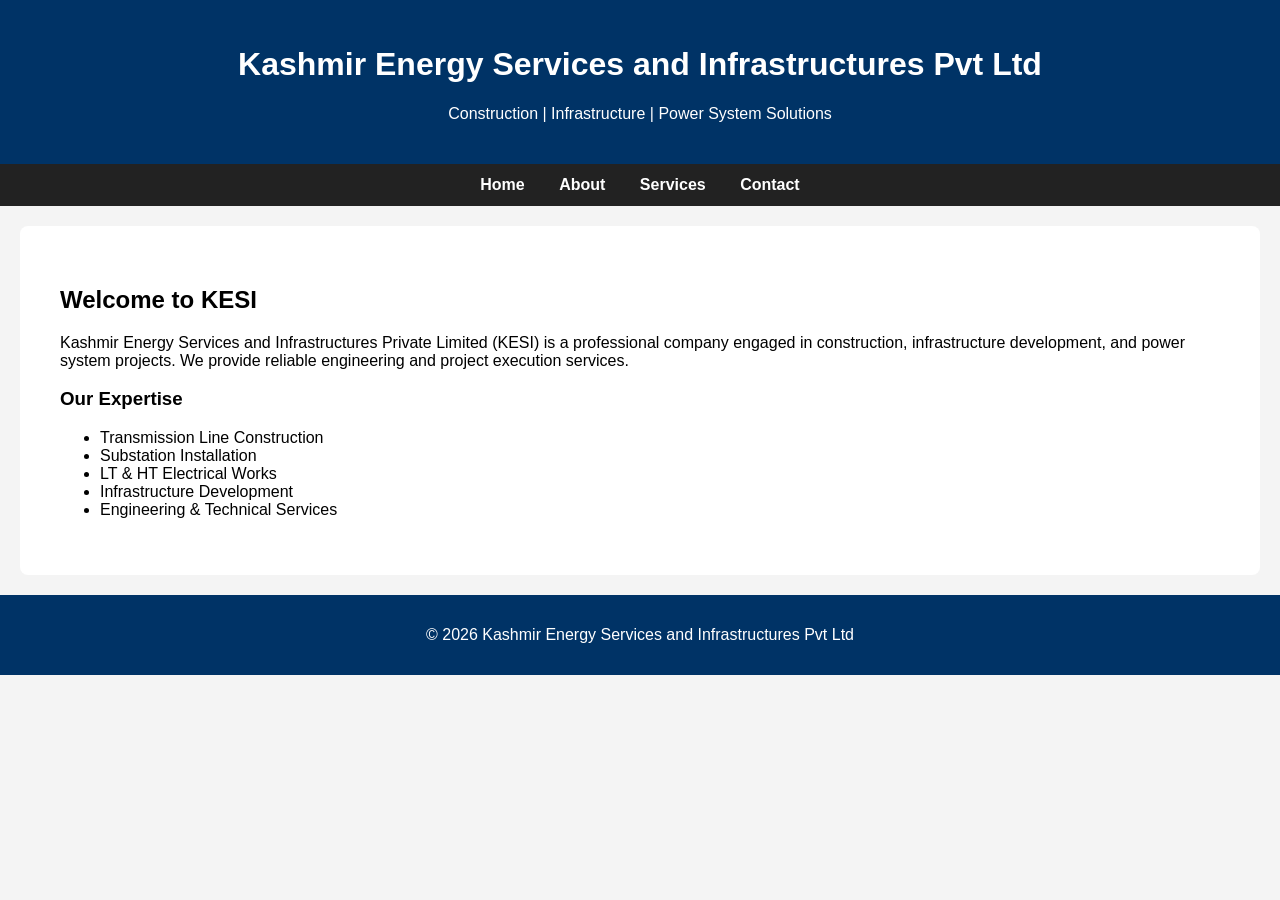
<file: index.html>
<!DOCTYPE html>
<html>
<head>
<meta charset="UTF-8">
<title>Kashmir Energy Services and Infrastructures Pvt Ltd</title>
<link rel="stylesheet" href="styles.css">
</head>
<body>

<header>
<h1>Kashmir Energy Services and Infrastructures Pvt Ltd</h1>
<p>Construction | Infrastructure | Power System Solutions</p>
</header>

<nav>
<a href="index.html">Home</a>
<a href="about.html">About</a>
<a href="services.html">Services</a>
<a href="contact.html">Contact</a>
</nav>

<section>
<h2>Welcome to KESI</h2>
<p>Kashmir Energy Services and Infrastructures Private Limited (KESI) is a professional company engaged in construction, infrastructure development, and power system projects. We provide reliable engineering and project execution services.</p>

<h3>Our Expertise</h3>
<ul>
<li>Transmission Line Construction</li>
<li>Substation Installation</li>
<li>LT & HT Electrical Works</li>
<li>Infrastructure Development</li>
<li>Engineering & Technical Services</li>
</ul>
</section>

<footer>
<p>© 2026 Kashmir Energy Services and Infrastructures Pvt Ltd</p>
</footer>

</body>
</html>
</file>
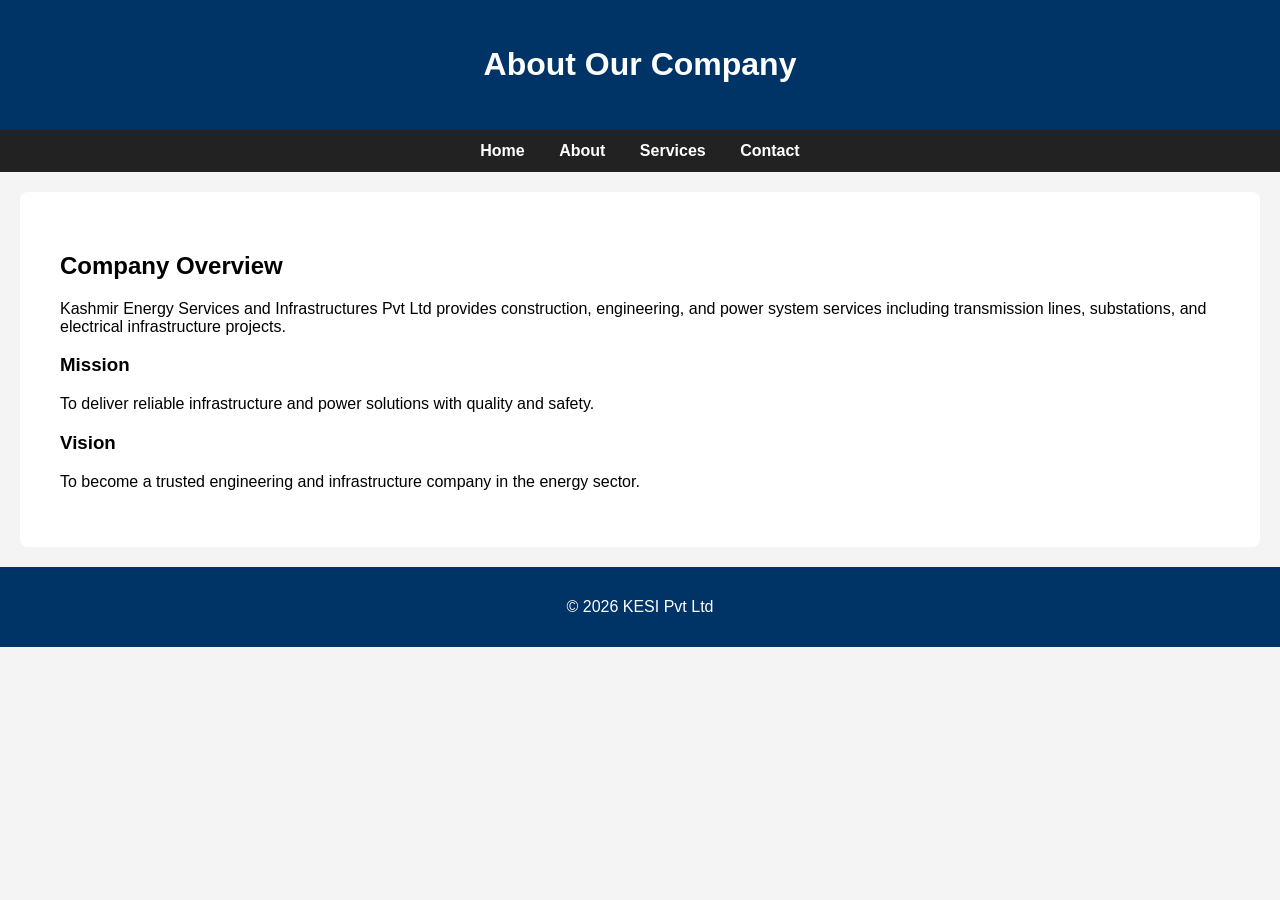
<file: about.html>
<!DOCTYPE html>
<html>
<head>
<meta charset="UTF-8">
<title>About - KESI</title>
<link rel="stylesheet" href="styles.css">
</head>
<body>

<header>
<h1>About Our Company</h1>
</header>

<nav>
<a href="index.html">Home</a>
<a href="about.html">About</a>
<a href="services.html">Services</a>
<a href="contact.html">Contact</a>
</nav>

<section>
<h2>Company Overview</h2>
<p>Kashmir Energy Services and Infrastructures Pvt Ltd provides construction, engineering, and power system services including transmission lines, substations, and electrical infrastructure projects.</p>

<h3>Mission</h3>
<p>To deliver reliable infrastructure and power solutions with quality and safety.</p>

<h3>Vision</h3>
<p>To become a trusted engineering and infrastructure company in the energy sector.</p>
</section>

<footer>
<p>© 2026 KESI Pvt Ltd</p>
</footer>

</body>
</html>
</file>
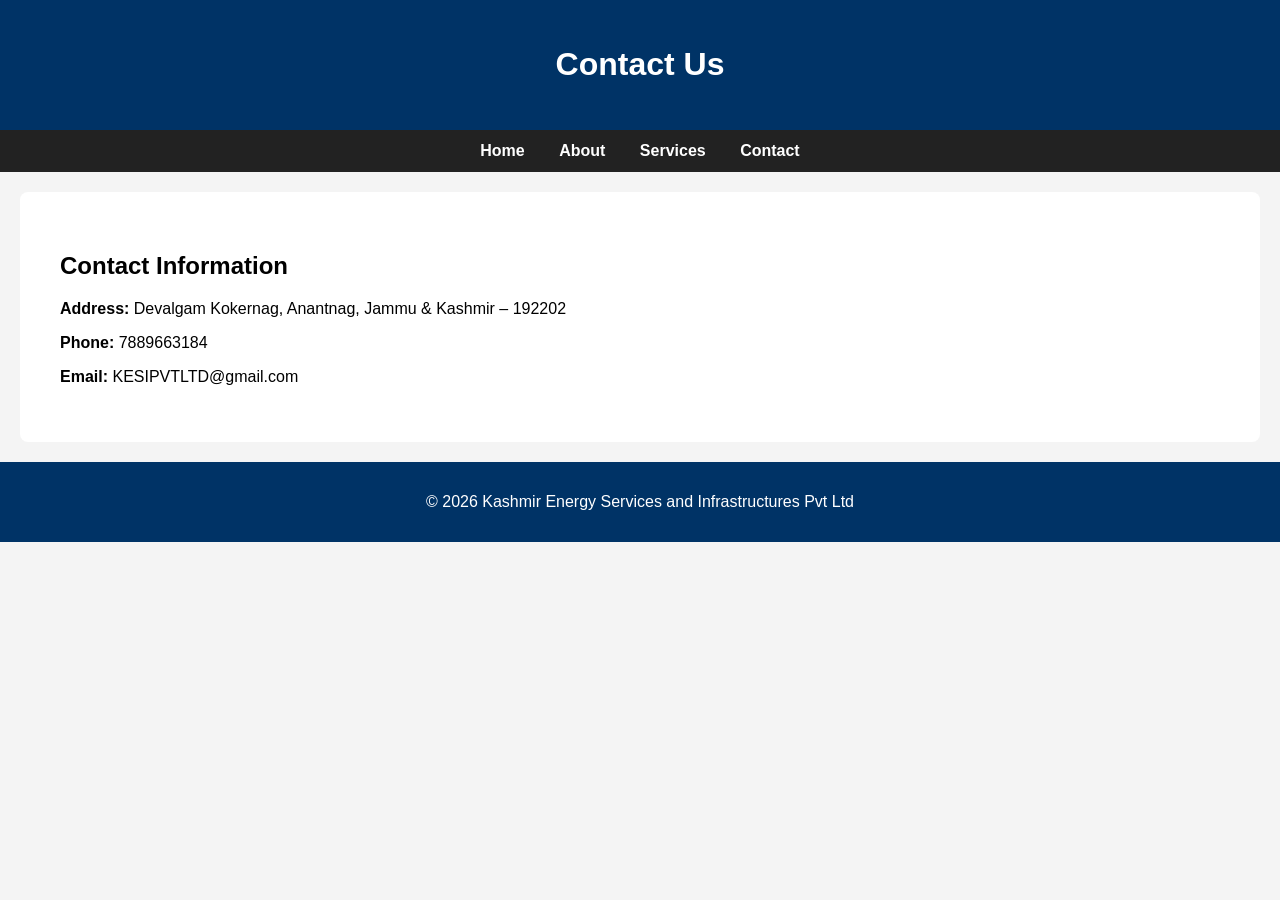
<file: contact.html>
<!DOCTYPE html>
<html>
<head>
<meta charset="UTF-8">
<title>Contact - KESI</title>
<link rel="stylesheet" href="styles.css">
</head>
<body>

<header>
<h1>Contact Us</h1>
</header>

<nav>
<a href="index.html">Home</a>
<a href="about.html">About</a>
<a href="services.html">Services</a>
<a href="contact.html">Contact</a>
</nav>

<section>
<h2>Contact Information</h2>
<p><strong>Address:</strong> Devalgam Kokernag, Anantnag, Jammu & Kashmir – 192202</p>
<p><strong>Phone:</strong> 7889663184</p>
<p><strong>Email:</strong> KESIPVTLTD@gmail.com</p>
</section>

<footer>
<p>© 2026 Kashmir Energy Services and Infrastructures Pvt Ltd</p>
</footer>

</body>
</html>
</file>
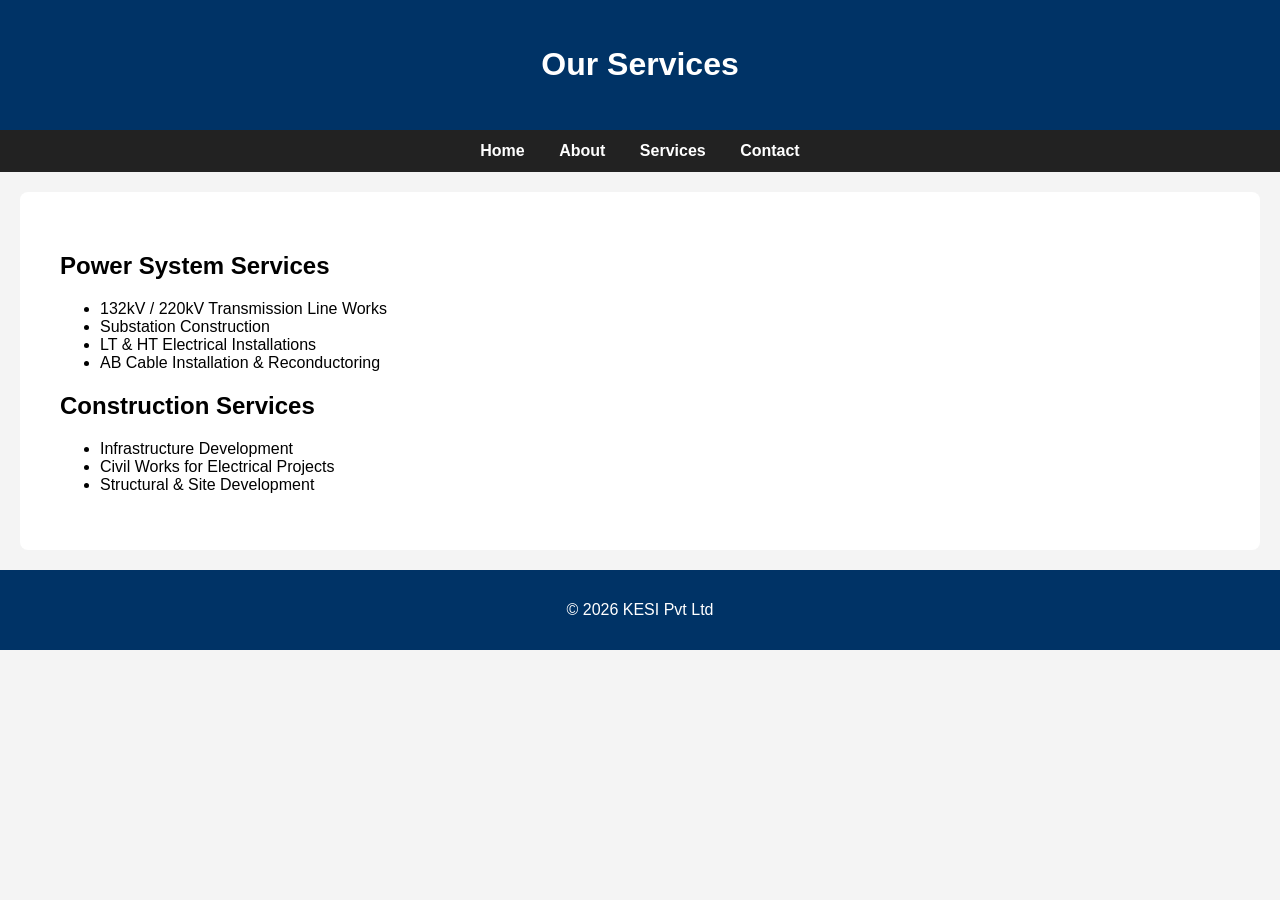
<file: services.html>
<!DOCTYPE html>
<html>
<head>
<meta charset="UTF-8">
<title>Services - KESI</title>
<link rel="stylesheet" href="styles.css">
</head>
<body>

<header>
<h1>Our Services</h1>
</header>

<nav>
<a href="index.html">Home</a>
<a href="about.html">About</a>
<a href="services.html">Services</a>
<a href="contact.html">Contact</a>
</nav>

<section>
<h2>Power System Services</h2>
<ul>
<li>132kV / 220kV Transmission Line Works</li>
<li>Substation Construction</li>
<li>LT & HT Electrical Installations</li>
<li>AB Cable Installation & Reconductoring</li>
</ul>

<h2>Construction Services</h2>
<ul>
<li>Infrastructure Development</li>
<li>Civil Works for Electrical Projects</li>
<li>Structural & Site Development</li>
</ul>
</section>

<footer>
<p>© 2026 KESI Pvt Ltd</p>
</footer>

</body>
</html>
</file>
<file: styles.css>
body{
font-family: Arial, sans-serif;
margin:0;
background:#f4f4f4;
}

header{
background:#003366;
color:white;
text-align:center;
padding:25px;
}

nav{
background:#222;
text-align:center;
padding:12px;
}

nav a{
color:white;
margin:15px;
text-decoration:none;
font-weight:bold;
}

section{
padding:40px;
background:white;
margin:20px;
border-radius:8px;
}

footer{
background:#003366;
color:white;
text-align:center;
padding:15px;
margin-top:20px;
}
</file>
